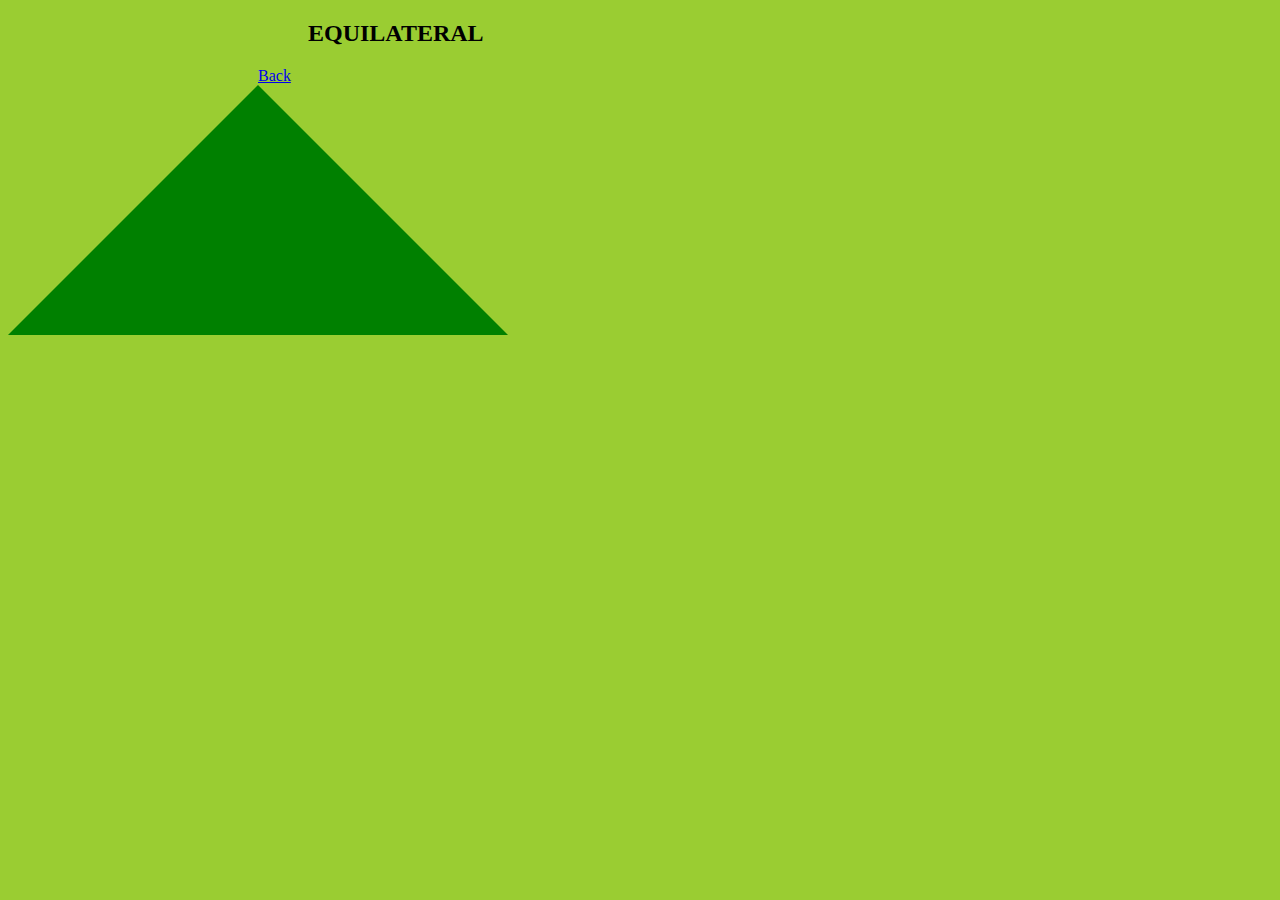
<file: eqvrt.html>
<!DOCTYPE html>
<html>
  <head>
    <title>equiv</title>
    <link rel="stylesheet" type="text/css" href="styles.css">
  </head>
  <body>
    <div id="equivt" align="center">
        <h2 align="left" style="margin-left:50px">EQUILATERAL</h2>
        <div align="center"><a href="index.html">Back</a></div>
    </div>
  </body>
</html>
</file>
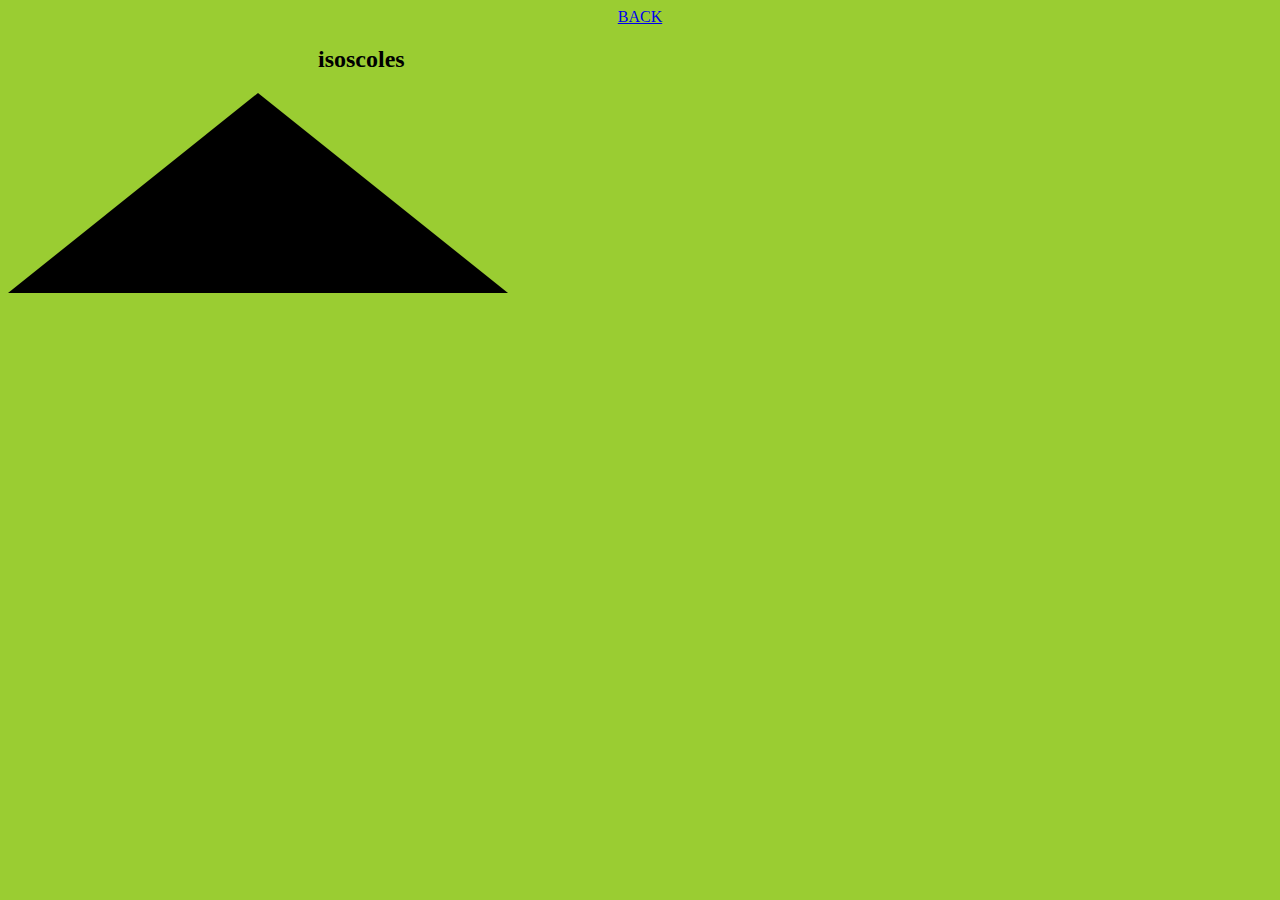
<file: iscole.html>
<!DOCTYPE html>
<html>
  <head>
    <title>isoscoles</title>
    <link rel="stylesheet" type="text/css" href="styles.css">
  </head>
  <body>
       <div align="center" ><a href="index.html">BACK</a></div>
       <div id="iscale" align="center">
           <h2 align="left" style=" margin-left:60px">isoscoles</h2>
       </div>
  </body>
</html>
</file>
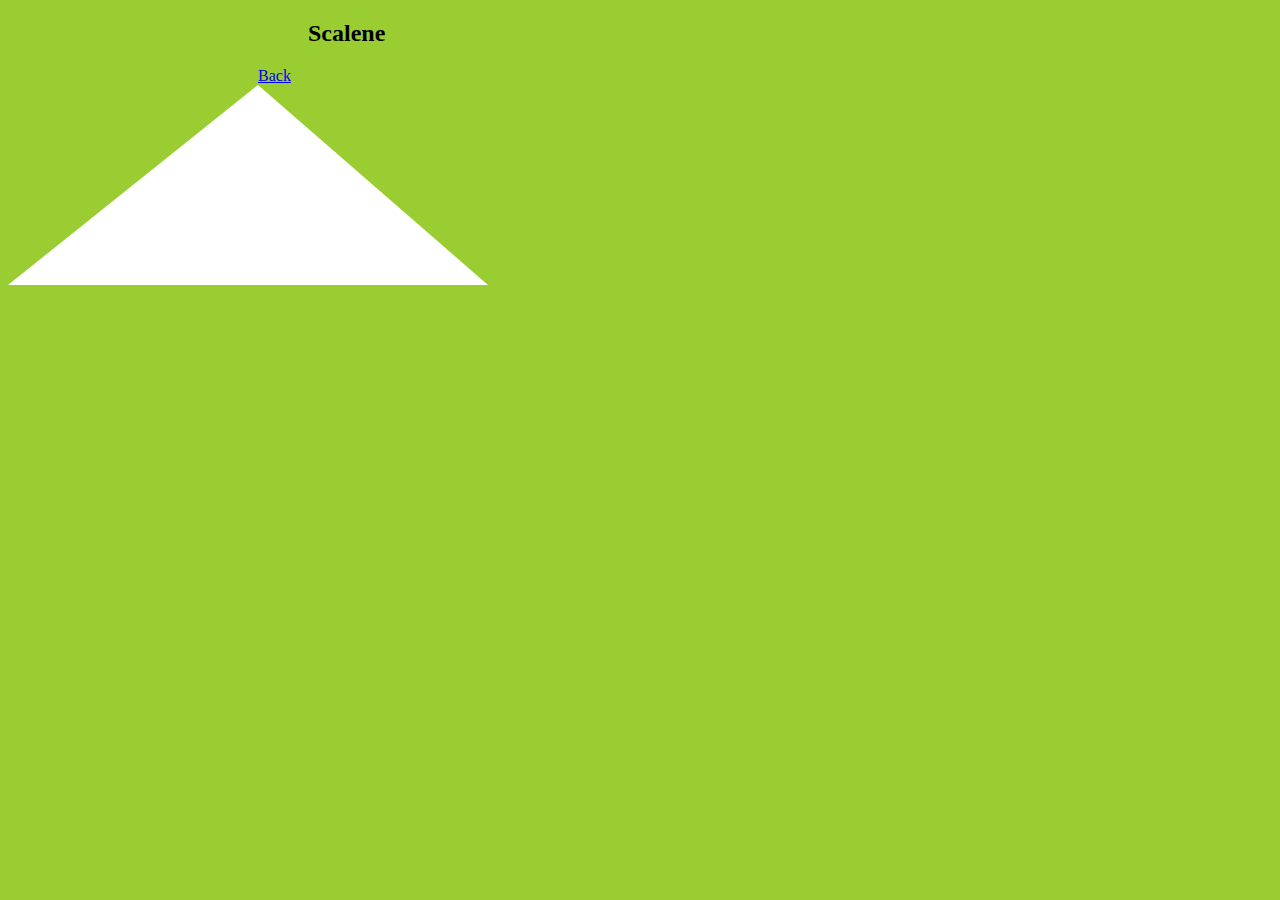
<file: scal.html>
<!DOCTYPE html>
<html>
  <head>
    <title>Scalene</title>
    <link rel="stylesheet" type="text/css" href="styles.css">
  </head>
  <body>
      
    <div id="scalene" align="center">
    <h2 align="left" style="margin-left:50px">Scalene</h2>
    <div align="center"><a href="index.html">Back</a></div>

  

  </body>
</html>
</file>
<file: styles.css>
#equivt{
    width: 0;
    border-right: 250px solid transparent;
    border-left: 250px solid transparent ;
    border-bottom: 250px solid green;
}
#iscale{
    width: 0;
    border-right:250px solid transparent;
    border-left:250px solid transparent ;
    border-bottom:200px solid #000;
}
#scalene{
    width: 0;
    border-right: 230px solid transparent;
    border-left: 250px solid transparent ;
    border-bottom: 200px solid white;
}

body{
    background-color: yellowgreen;

}
button{background-color: blue;
}
h1 {
    color: red;
    font-style: italic;
    margin-left: 20px;
}
  img{
    border:5px;
    margin: 5px;
    border: 1px solid #ccc;
    border-radius: 4%;

  }
</file>
